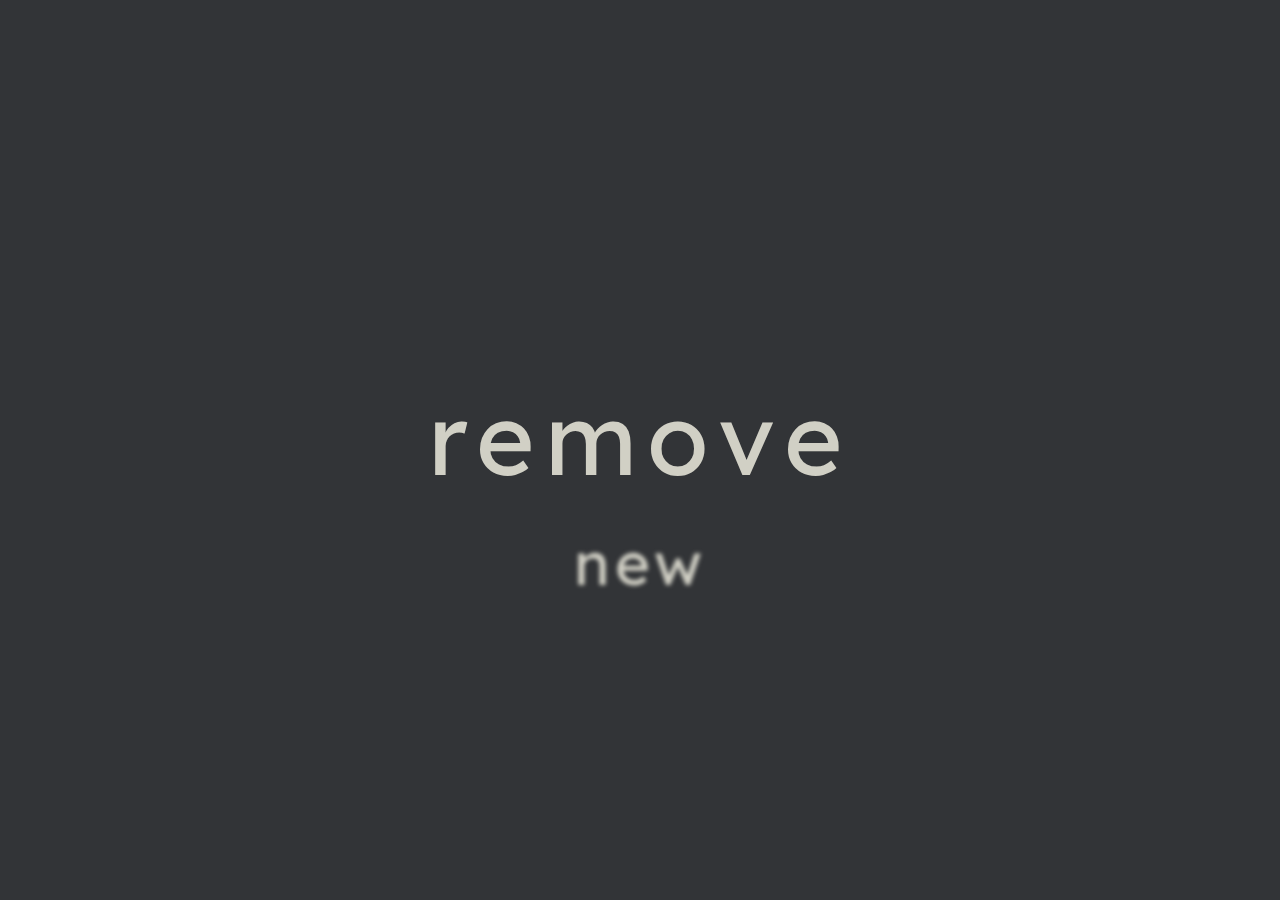
<file: code/index.html>
<!DOCTYPE html>
<html lang="en">
<head>
    <meta charset="UTF-8">
    <meta http-equiv="X-UA-Compatible" content="IE=edge">
    <meta name="viewport" content="width=device-width, initial-scale=1.0">
    <title>Code!</title>
    <link rel="stylesheet" href="code.css">
    <script src="code.js" type="module"></script>
</head>
<body>
    <div id="container">
        <div class="lang-group">
            
        </div>
        <div class="previous"></div>
        <div class="current"></div>
        <div class="next"></div>
    </div>
</body>
</html>
</file>
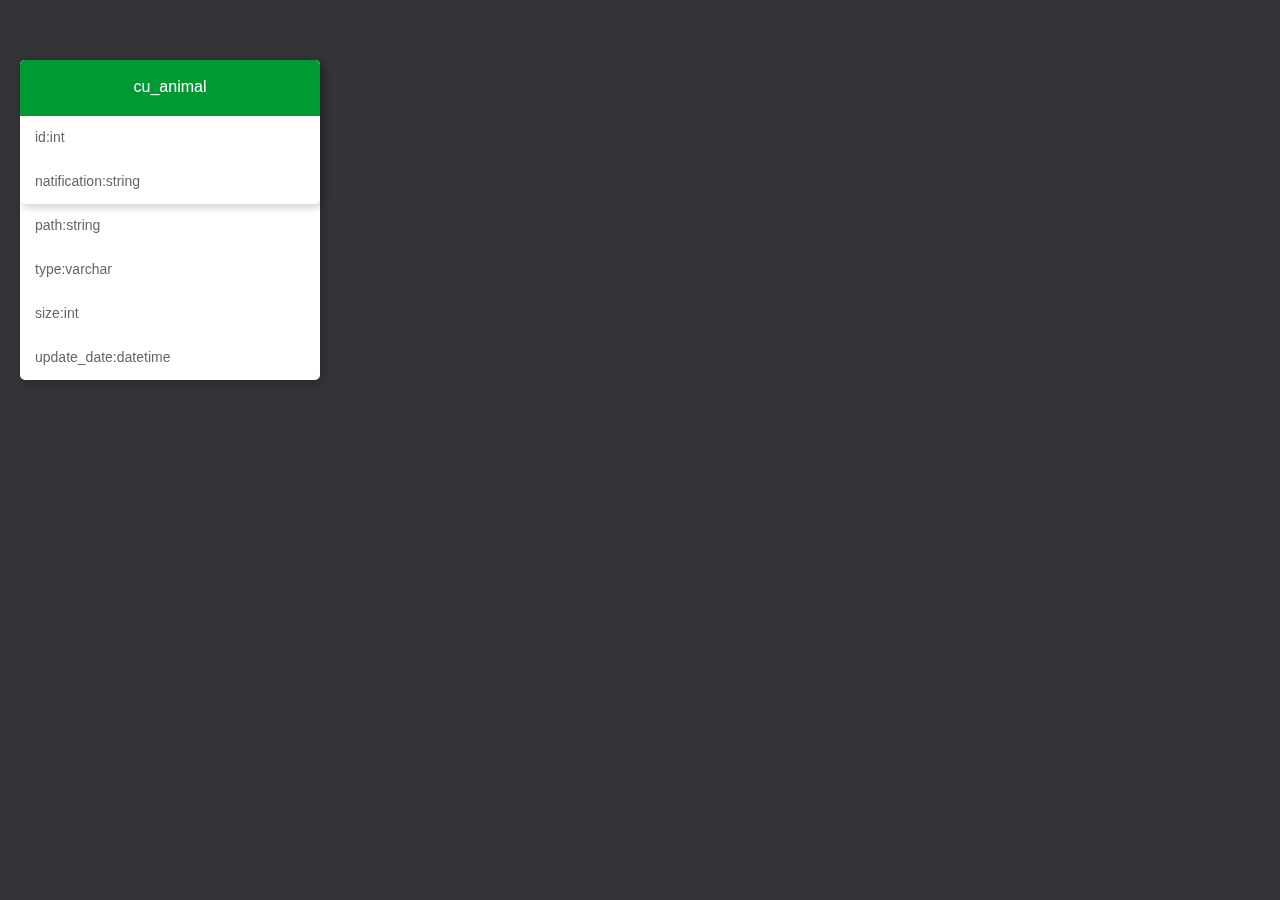
<file: db-design/index.html>
<!DOCTYPE html>
<html lang="en">

<head>
    <meta charset="UTF-8">
    <meta http-equiv="X-UA-Compatible" content="IE=edge">
    <meta name="viewport" content="width=device-width, initial-scale=1.0">
    <title>Document</title>
    <script src="./index.js" type="module"></script>
    <link rel="stylesheet" href="./index.css">
</head>

<body>
    <div id="container"></div>
</body>

</html>
</file>
<file: code/code.css>
/* @import "https://fonts.googleapis.com/css2?family=Fira+Code:wght@300;400;700&display=swap";
@import "https://fonts.googleapis.com/css2?family=IBM+Plex+Sans:wght@600&display=swap";
@import "https://fonts.googleapis.com/css2?family=Inconsolata:wght@300;400;700&display=swap";
@import "https://fonts.googleapis.com/css2?family=Roboto+Mono:wght@300;400;700&display=swap";
@import "https://fonts.googleapis.com/css2?family=Source+Code+Pro:wght@300;400;700&display=swap";
@import "https://fonts.googleapis.com/css2?family=JetBrains+Mono:wght@300;400;700&display=swap";
@import "https://fonts.googleapis.com/css2?family=Montserrat:wght@300;400;700&display=swap";
@import "https://fonts.googleapis.com/css2?family=Roboto:wght@300;400;700&display=swap";
@import "https://fonts.googleapis.com/css2?family=Titillium+Web:wght@300;400;700&display=swap"; */
@import "https://fonts.googleapis.com/css2?family=Lexend+Deca:wght@300;400;700&display=swap";
/* @import "https://fonts.googleapis.com/css2?family=Oxygen:wght@300;400;700&display=swap";
@import "https://fonts.googleapis.com/css2?family=Nunito:wght@300;400;700&display=swap";
@import "https://fonts.googleapis.com/css2?family=Itim:wght@300;400;700&display=swap";
@import "https://fonts.googleapis.com/css2?family=Comfortaa:wght@300;400;700&display=swap";
@import "https://fonts.googleapis.com/css2?family=Coming+Soon:wght@300;400;700&display=swap";
@import "https://fonts.googleapis.com/css2?family=Atkinson+Hyperlegible:wght@300;400;700&display=swap";
@import "https://fonts.googleapis.com/css2?family=Lato:wght@300;400;700&display=swap";
@import "https://fonts.googleapis.com/css2?family=Lalezar:wght@300;400;700&display=swap";
@import "https://fonts.googleapis.com/css2?family=Noto+Naskh+Arabic:wght@300;400;700&display=swap";
@import "https://fonts.googleapis.com/css2?family=Vazirmatn:wght@300;400;700&display=swap";
@import "https://fonts.googleapis.com/css2?family=Ubuntu:wght@300;400;700&display=swap";
@import "https://fonts.googleapis.com/css2?family=Ubuntu+Mono:wght@300;400;700&display=swap"; */
* {
  margin: 0;
  padding: 0;
}
body,
#container {
  height: 100vh;
  background: #323437;
  color: #d1d0c5;
  font-family: Lexend Deca;
}

#container {
  
  display: flex;
  flex-direction: column;
  justify-content: center;
  align-items: center;
}

.current,.next,.previous{
    height: 150px;
    transform: translateY(150px);
}



.current,.next{
    font-size: 60px;
    letter-spacing: 5px;
    filter: blur(2px);
}

.previous{
    font-size:100px;
    letter-spacing: 10px;
}

.current.animate,.next.animate,.previous.animate {
    transform: translateY(0);
    transition: all 150ms ease-in-out;
}

.previous.animate{
    font-size: 60px;
    letter-spacing: 3px;
    filter: blur(2px);
    opacity: 0;
}

.current.animate{
    font-size: 100px;
    letter-spacing: 10px;
    filter: blur(0);
}

.shaking{
    animation: shake 50ms ease-in-out;
}

@keyframes shake {
    0%{
        transform: translateX(0);
    }
    25%{
        transform: translateX(-10px);
    }
    50%{
        transform: translateX(0px);
    }
    75%{
        transform: translateX(10px);
    }
    100%{
        transform: translateX(0);
    }
}


.correct {
  color: rgb(64, 123, 25);;
}
.incorrect {
  color: rgb(126, 42, 51);
}


.statics{
    display: flex;
    justify-content: center;
    align-items: center;
    position: fixed;
    bottom: 0;
    width: 100%;
    height: 50px;
}

.statics .statics_item_title{
    margin-left: 50px;
}

.statics .statics_item_title:first-child{
    margin-left: 0;
}
</file>
<file: db-design/index.css>
*{
    margin: 0;
    padding: 0;
}
</file>
